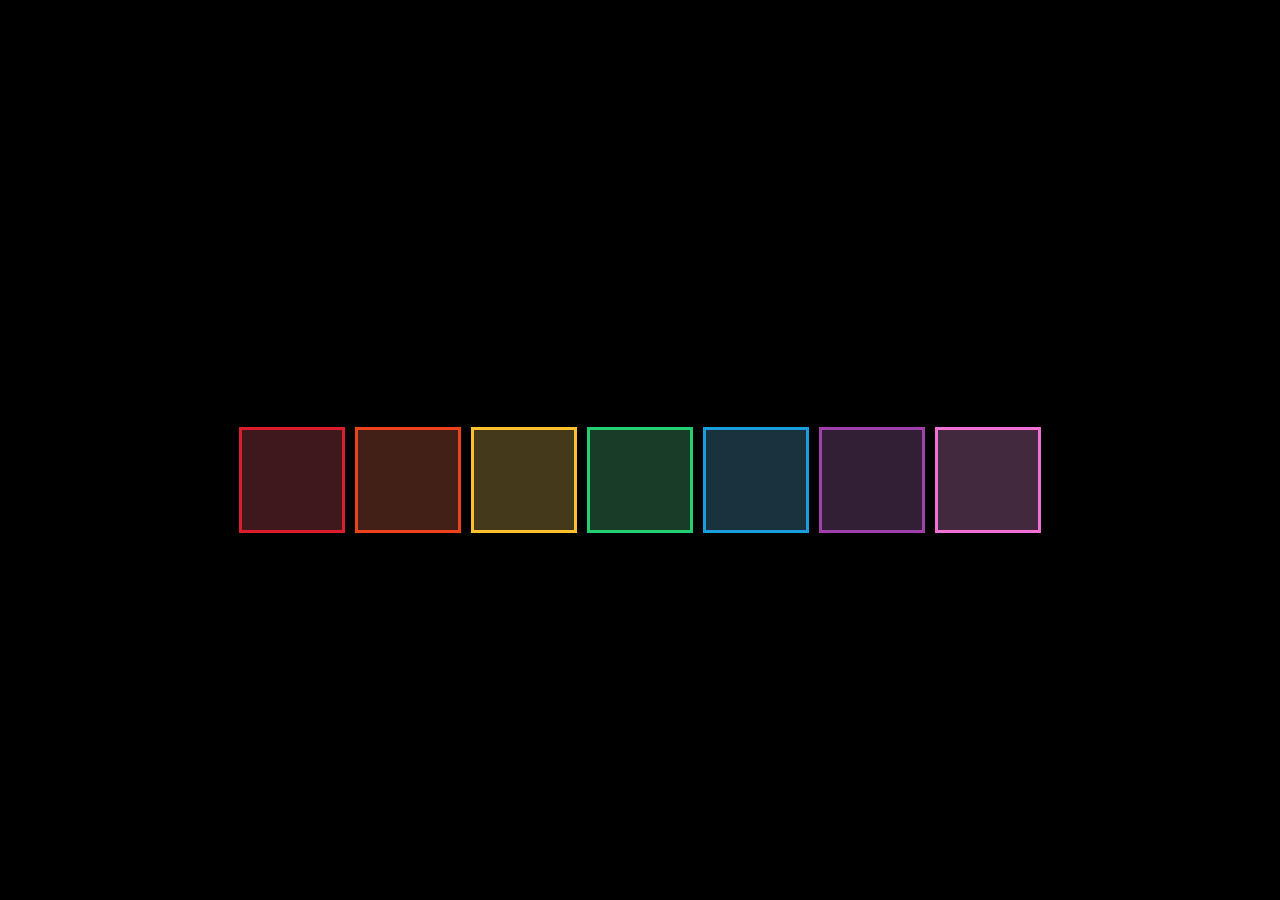
<file: index.html>
<!DOCTYPE html>
<html>
<head>
  <title>Music Box</title>
  <script src="https://ajax.googleapis.com/ajax/libs/jquery/1.7.1/jquery.min.js"></script>
  <link  javascript_include_tag 'application' >
  <link  rel="stylesheet" type="text/css" href="index.css">
  <link  stylesheet_link_tag 'application', media: 'all' >
  <link  csrf_meta_tags >
</head>

<body>
  <audio id="cAudio">
    <source src="c_note.mp3" type="audio/mpeg"></source>
    <source src="c_note.ogg" type="audio/ogg"></source>
    <source src="c_note.wav" type="audio/wav"></source>
  </audio>
  <audio id="dAudio">
    <source src="d_note.mp3" type="audio/mpeg"></source>
    <source src="d_note.ogg" type="audio/ogg"></source>
    <source src="d_note.wav" type="audio/wav"></source>
  </audio>
  <audio id="eAudio">
    <source src="e_note.mp3" type="audio/mpeg"></source>
    <source src="e_note.ogg" type="audio/ogg"></source>
    <source src="e_note.wav" type="audio/wav"></source>
  </audio>
  <audio id="fAudio">
    <source src="f_note.mp3" type="audio/mpeg"></source>
    <source src="f_note.ogg" type="audio/ogg"></source>
    <source src="f_note.wav" type="audio/wav"></source>
  </audio>
  <audio id="gAudio">
    <source src="g_note.mp3" type="audio/mpeg"></source>
    <source src="g_note.ogg" type="audio/ogg"></source>
    <source src="g_note.wav" type="audio/wav"></source>
  </audio>
  <audio id="aAudio">
    <source src="a_note.mp3" type="audio/mpeg"></source>
    <source src="a_note.ogg" type="audio/ogg"></source>
    <source src="a_note.wav" type="audio/wav"></source>
  </audio>
  <audio id="bAudio">
    <source src="b_note.mp3" type="audio/mpeg"></source>
    <source src="b_note.ogg" type="audio/ogg"></source>
    <source src="b_note.wav" type="audio/wav"></source>
  </audio>

  <div id="instrument">
    <div id="c" class="box"></div>
    <div id="d" class="box"></div>
    <div id="e" class="box"></div>
    <div id="f" class="box"></div>
    <div id="g" class="box"></div>
    <div id="a" class="box"></div>
    <div id="b" class="box"></div>
  </div>

<script>
  var cNote = document.getElementById("cAudio");
  var dNote = document.getElementById("dAudio");
  var eNote = document.getElementById("eAudio");
  var fNote = document.getElementById("fAudio");
  var gNote = document.getElementById("gAudio");
  var aNote = document.getElementById("aAudio");
  var bNote = document.getElementById("bAudio");

  $('#c').mousedown(function(){
    cNote.currentTime = 0;
    cNote.play();
  });

  $('#d').mousedown(function(){
    dNote.currentTime = 0;
    dNote.play();
  });

  $('#e').mousedown(function(){
    eNote.currentTime = 0;
    eNote.play();
  });

  $('#f').mousedown(function(){
    fNote.currentTime = 0;
    fNote.play();
  });

  $('#g').mousedown(function(){
    gNote.currentTime = 0;
    gNote.play();
  });

  $('#a').mousedown(function(){
    aNote.currentTime = 0;
    aNote.play();
  });

  $('#b').mousedown(function(){
    bNote.currentTime = 0;
    bNote.play();
  });

</script>

</body>
</html>
</file>
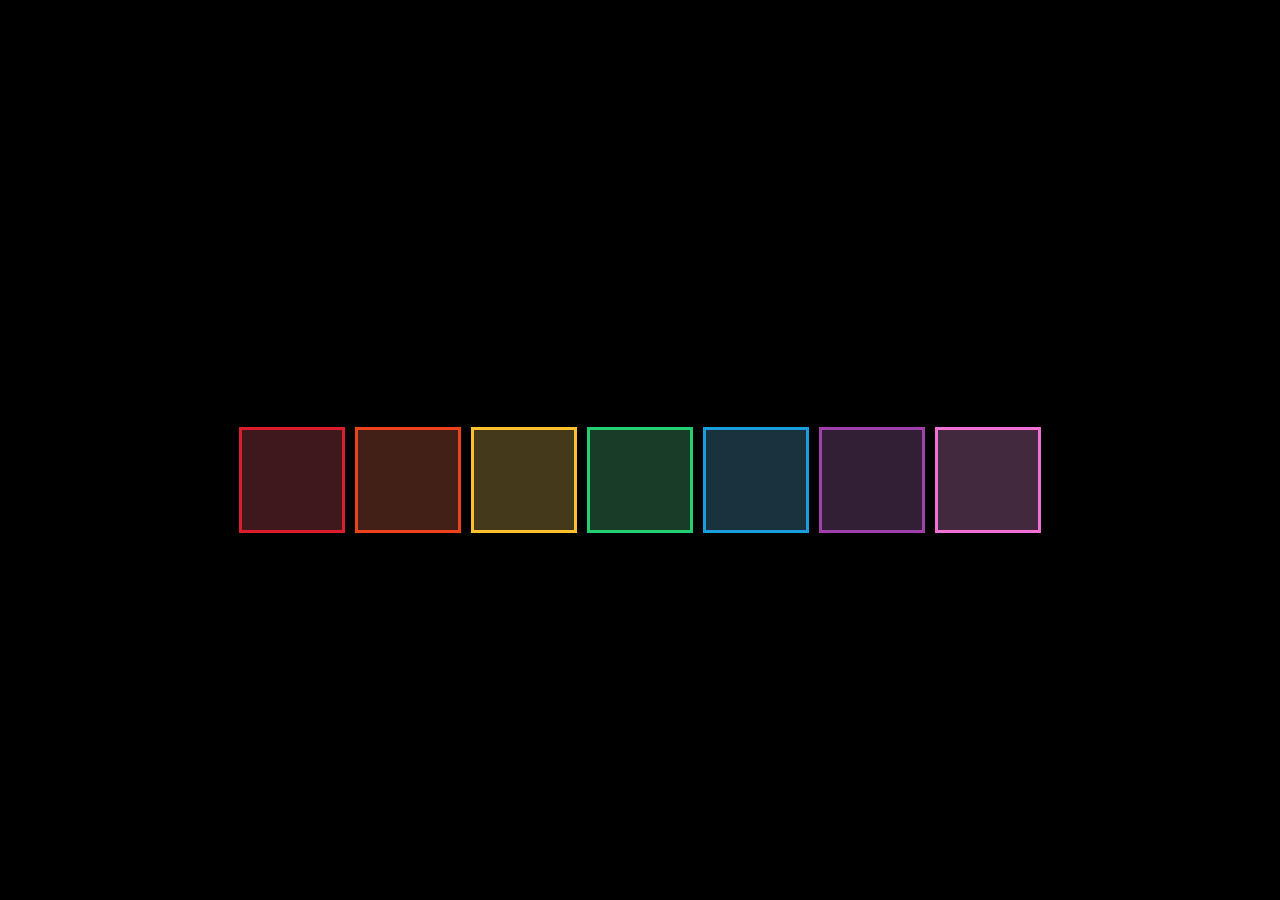
<file: home.html>
<!DOCTYPE html>
<html>
<head>
  <title>Music Box</title>
  <script src="https://ajax.googleapis.com/ajax/libs/jquery/1.7.1/jquery.min.js"></script>
  <link  javascript_include_tag 'application' >
  <link  rel="stylesheet" type="text/css" href="index.css">
  <link  stylesheet_link_tag 'application', media: 'all' >
  <link  csrf_meta_tags >
</head>

<body>
  <audio id="cAudio">
    <source src="c_note.mp3" type="audio/mpeg"></source>
    <source src="c_note.ogg" type="audio/ogg"></source>
    <source src="c_note.wav" type="audio/wav"></source>
  </audio>
  <audio id="dAudio">
    <source src="d_note.mp3" type="audio/mpeg"></source>
    <source src="d_note.ogg" type="audio/ogg"></source>
    <source src="d_note.wav" type="audio/wav"></source>
  </audio>
  <audio id="eAudio">
    <source src="e_note.mp3" type="audio/mpeg"></source>
    <source src="e_note.ogg" type="audio/ogg"></source>
    <source src="e_note.wav" type="audio/wav"></source>
  </audio>
  <audio id="fAudio">
    <source src="f_note.mp3" type="audio/mpeg"></source>
    <source src="f_note.ogg" type="audio/ogg"></source>
    <source src="f_note.wav" type="audio/wav"></source>
  </audio>
  <audio id="gAudio">
    <source src="g_note.mp3" type="audio/mpeg"></source>
    <source src="g_note.ogg" type="audio/ogg"></source>
    <source src="g_note.wav" type="audio/wav"></source>
  </audio>
  <audio id="aAudio">
    <source src="a_note.mp3" type="audio/mpeg"></source>
    <source src="a_note.ogg" type="audio/ogg"></source>
    <source src="a_note.wav" type="audio/wav"></source>
  </audio>
  <audio id="bAudio">
    <source src="b_note.mp3" type="audio/mpeg"></source>
    <source src="b_note.ogg" type="audio/ogg"></source>
    <source src="b_note.wav" type="audio/wav"></source>
  </audio>

  <div id="instrument">
    <div id="c" class="box"></div>
    <div id="d" class="box"></div>
    <div id="e" class="box"></div>
    <div id="f" class="box"></div>
    <div id="g" class="box"></div>
    <div id="a" class="box"></div>
    <div id="b" class="box"></div>
  </div>

<script>
  var cNote = document.getElementById("cAudio");
  var dNote = document.getElementById("dAudio");
  var eNote = document.getElementById("eAudio");
  var fNote = document.getElementById("fAudio");
  var gNote = document.getElementById("gAudio");
  var aNote = document.getElementById("aAudio");
  var bNote = document.getElementById("bAudio");

  $('#c').mouseover(function(){
    cNote.currentTime = 0;
    cNote.play();
  });

  $('#d').mouseover(function(){
    dNote.currentTime = 0;
    dNote.play();
  });

  $('#e').mouseover(function(){
    eNote.currentTime = 0;
    eNote.play();
  });

  $('#f').mouseover(function(){
    fNote.currentTime = 0;
    fNote.play();
  });

  $('#g').mouseover(function(){
    gNote.currentTime = 0;
    gNote.play();
  });

  $('#a').mouseover(function(){
    aNote.currentTime = 0;
    aNote.play();
  });

  $('#b').mouseover(function(){
    bNote.currentTime = 0;
    bNote.play();
  });

</script>

</body>
</html>
</file>
<file: index.css>
body {
    background-color: black;
}

#instrument{
    height: 116px;
    width: 812px;
    padding-right: 10px;
    padding-top: 50px;
    margin: auto;
    position: absolute;
    top: 0; left: 0; bottom: 0; right: 0;
}

.box {
    width: 100px;
    height: 100px;
    margin-left: 10px;
    margin-top: 10px;
    float:left;
}

#c {
    background-color: #3e181b;
    border: 3px solid #db1d2d;
}

#c:hover {
    background-color:#661920;
    cursor: pointer;
}

#d {
    background-color: #422018;
    border: 3px solid #f0421c;
}

#d:hover {
    background-color:#6e2819;
    cursor: pointer;
}

#e {
    background-color: #45391b;
    border: 3px solid #fec02d;
}

#e:hover {
    background-color:#735b20;
    cursor: pointer;
}

#f {
    background-color: #193c29;
    border: 3px solid #20d071;
}

#f:hover {
    background-color:#1b613b;
    cursor: pointer;
}

#g {
    background-color: #18323e;
    border: 3px solid #1a9ddb;
}

#g:hover {
    background-color:#184d65;
    cursor: pointer;
}

#a {
    background-color: #331f35;
    border: 3px solid #a13fad;
}

#a:hover {
    background-color:#4e2753;
    cursor: pointer;
}

#b {
    background-color: #43293d;
    border: 3px solid #f26fd4;
}

#b:hover {
    background-color:#6f3a62;
    cursor: pointer;
}
</file>
